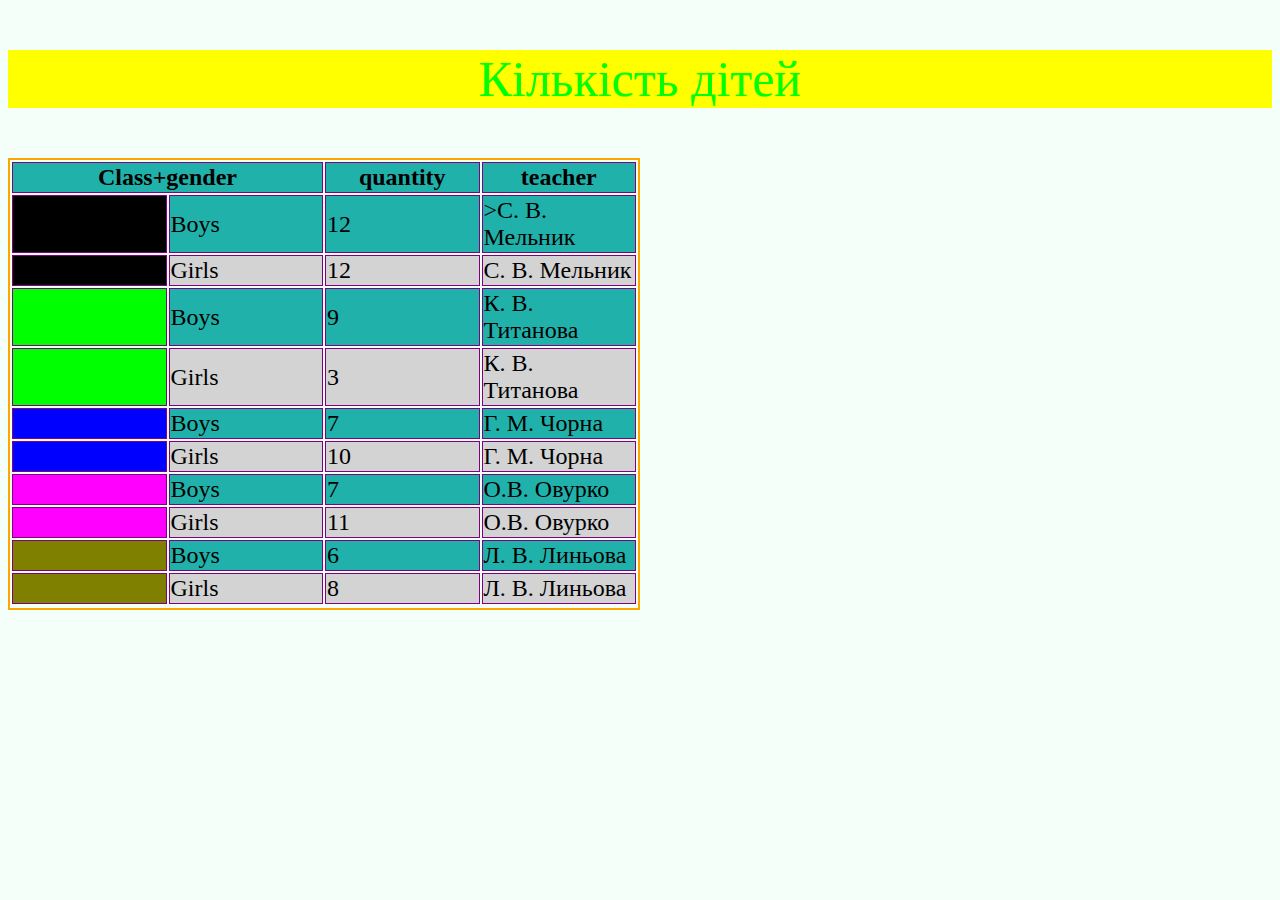
<file: 2table.html>
<!DOCTYPE html>
<html>
<head>
	<meta charset="utf-8">
	<meta name="viewport" content="width=device-width, initial-scale=1">
	<title>Таблиця</title>
	<link rel="stylesheet" type="text/css" href="css/table.css">
</head>
<body>
<p>Кількість дітей</p>
<table>
	<thead>
		<tr>
			<th colspan="2">Class+gender</th>
		
			<th>quantity</th>
			<th>teacher</th>
		</tr>
	</thead>
	<tbody>
		<tr>
			<td style="background-color: #000;"></td>
			<td>Boys</td>
			<td>12</td>
			<td>>С. В. Мельник</td>
		</tr>
		<tr>
			<td style="background-color: #000;"></td>
			<td>Girls</td>
			<td>12</td>
			<td>С. В. Мельник</td>
		</tr>
		<tr>
			<td style="background-color: #0f0;"></td>
			<td>Boys</td>
			<td>9</td>
			<td>К. В. Титанова</td>
		</tr>
		<tr>
			<td style="background-color: #0f0;"></td>
			<td>Girls</td>
			<td>3</td>
			<td>К. В. Титанова</td>
		</tr>
		
<tr>
			<td style="background-color: #00f;"></td>
			<td>Boys</td>
			<td>7</td>
			<td>Г. М. Чорна</td>
		</tr>
		<tr>
<td style="background-color: #00f;"></td>
			<td>Girls</td>
			<td>10</td>
			<td>Г. М. Чорна</td>
		</tr>
		<tr>
		<td style="background-color: #f0f;"></td>
			<td>Boys</td>
			<td>7</td>
			<td>О.В. Овурко</td>
		</tr>
<tr>
			<td style="background-color: #f0f;"></td>
			<td>Girls</td>
			<td>11</td>
			<td>О.В. Овурко</td>
		</tr>
		<tr>
		<td style="background-color: #808000;"></td>
			<td>Boys</td>
			<td>6</td>
			<td>Л. В. Линьова</td>
</tr>
<tr>
			<td style="background-color: #808000;"></td>
			<td>Girls</td>
			<td>8</td>
			<td>Л. В. Линьова</td>
		</tr>
		<tr>
		
		






	</tbody>
</table>
</head>
<body>
</file>
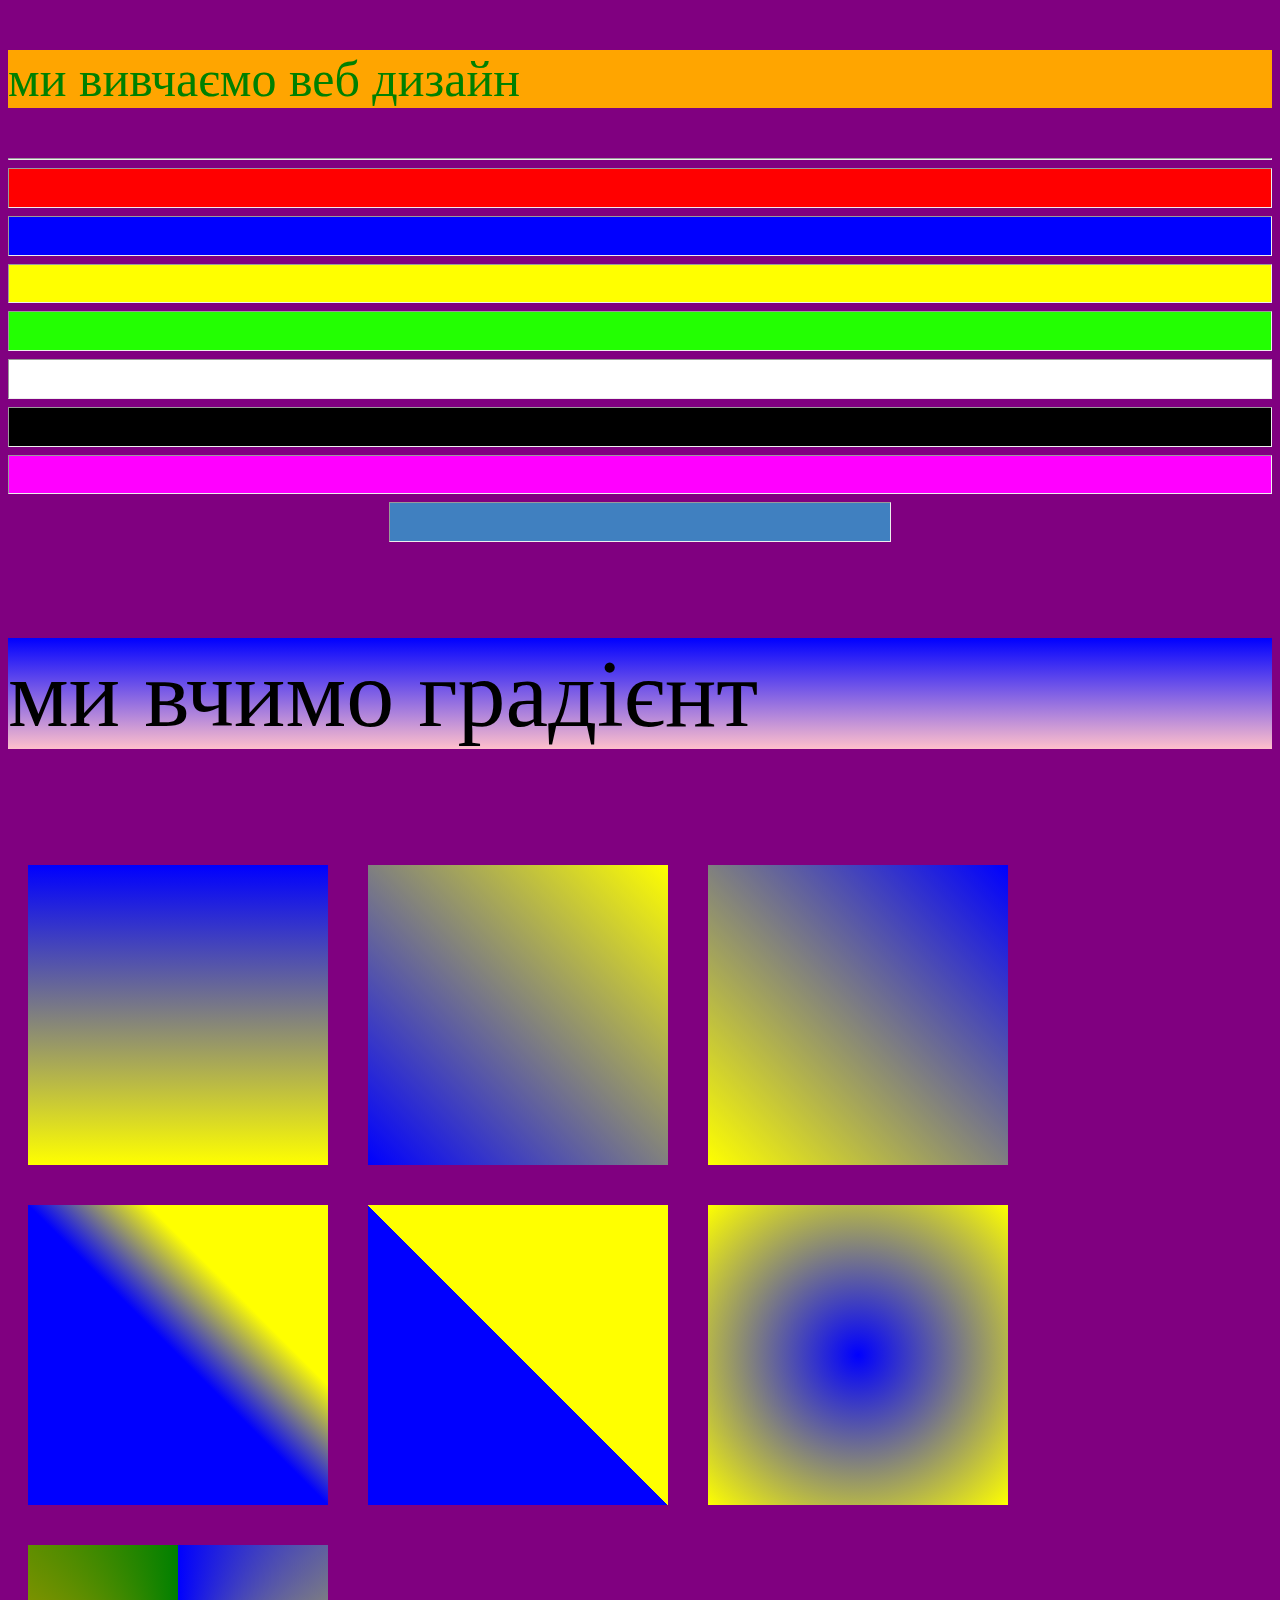
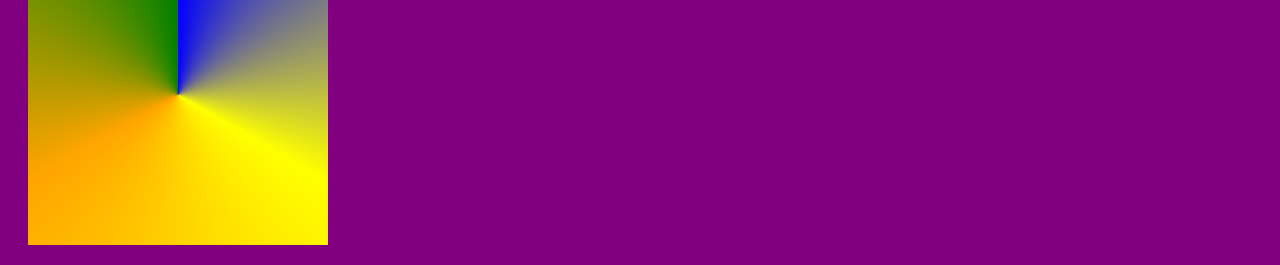
<file: base.html>
<!DOCTYPE html>
<html lang="uk">
<head>
	<meta charset="utf-8">
	<meta name="viewport" content="width=device-width, initial-scale=1">
	<title>моя сторінка</title>
	<style type="text/css">
		div { 
		width: 300px ;
		height: 300px ;
		margin: 20px;
		float: left;
	    }
	</style>
	
</head>
<body style="background-color: purple;">
<p style="background-color: orange; color: green; font-size: 50px ;">ми вивчаємо веб дизайн<p>
<hr>
<hr style="height: 1cm; background-color: #ff0000; ">
<hr style="height: 1cm; background-color: #00ff; ">
<hr style="height: 1cm; background-color: #ff0; ">
<hr style="height: 1cm; background-color: #23ff02; ">
<hr style="height: 1cm; background-color: #fff; ">
<hr style="height: 1cm; background-color: #000; ">
<hr style="height: 1cm; background-color: rgb(255, 0, 255, 1.0);">
<hr style="height: 1cm; background-color: rgba(0, 255, 255, 0.5); width: 500px; " >
<p style="font-size: 1in; background: linear-gradient(blue, pink)"> ми вчимо градієнт</p>


<div style="background: linear-gradient(blue,yellow) ;"></div>
<div style="background: linear-gradient(45deg,blue,yellow) ;"></div>
<div style="background: linear-gradient(225deg,blue,yellow) ;"></div>
<div style="background : linear-gradient(45deg,blue 50%,yellow 70%) ;"></div>
<div style="background : linear-gradient(45deg,blue 50%,yellow 50%) ;"></div>
<div style="background : radial-gradient(blue,yellow) ;"></div>
<div style="background : conic-gradient(blue,yellow,orange,green) ;"></div>
</body>

</html>
</file>
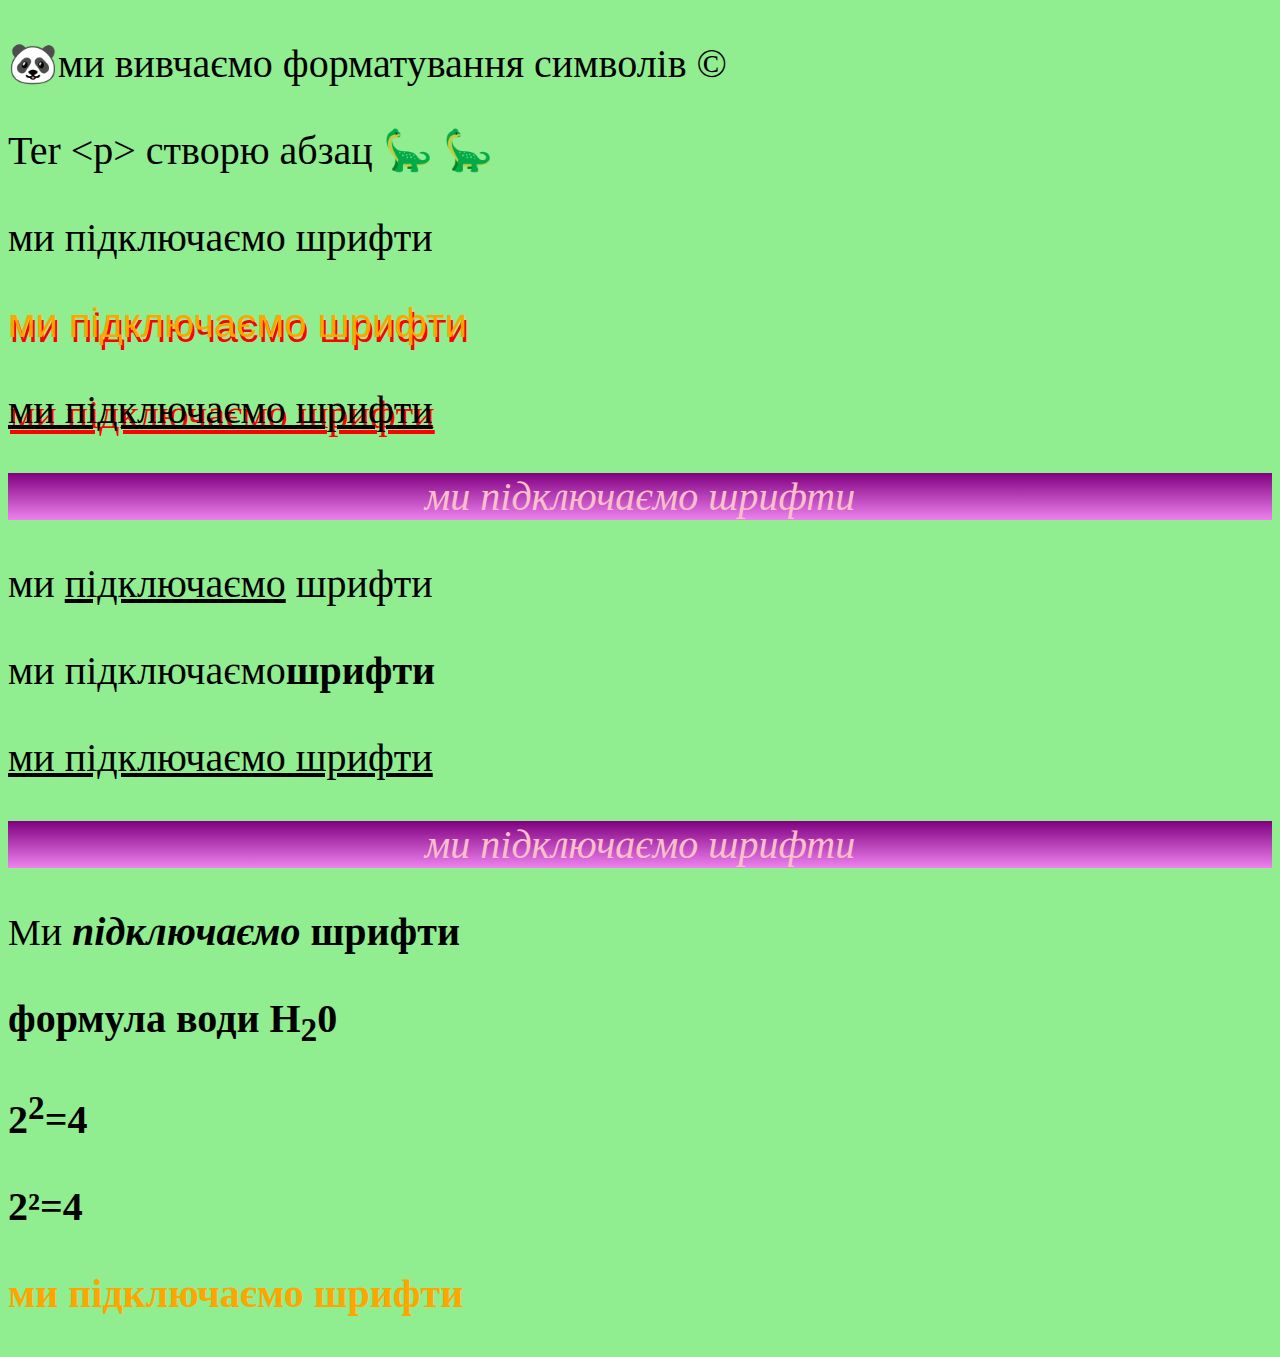
<file: fonts.html>
<!DOCTYPE html>
<html>
<head>
	<meta charset="utf-8">
	<meta name="viewport" content="width=device-width, initial-scale=1">
	<title>форматування</title>
	<link rel="stylesheet" type="text/css" href="css/fonts.css">
	</head>
<body>
	<p class="p1">&#128060;ми вивчаємо форматування символів &#169;</p>
	<p>Ter &lt;p&gt; створю абзац &#129429; &#129429;</p>
		<p class="p2">ми підключаємо шрифти</p>
		<p class="p3">ми підключаємо шрифти</p>
		<p class="p4">ми підключаємо шрифти</p>
		<p class="p5">ми <em>підключаємо</em> шрифти</p>
		<p class="p6">ми <u>підключаємо</u> шрифти</p>
		<p class="p7">ми підключаємо<strong>шрифти</strong> </p>
		<p class="p8">ми підключаємо шрифти</p>
		<p class="p9">ми <i>підключаємо</i> шрифти</p>
		<p class="p10"><span class="s1">M</span>и <b><i>підключаємо</i> шрифти</p>
		<p>формула води Н<sub>2</sub>0</p>
		<p>2<sup>2</sup>=4</p>
		<p>2&sup2;=4</p>
		<p class="p12">ми підключаємо шрифти</p>


		</body>
</html>
</file>
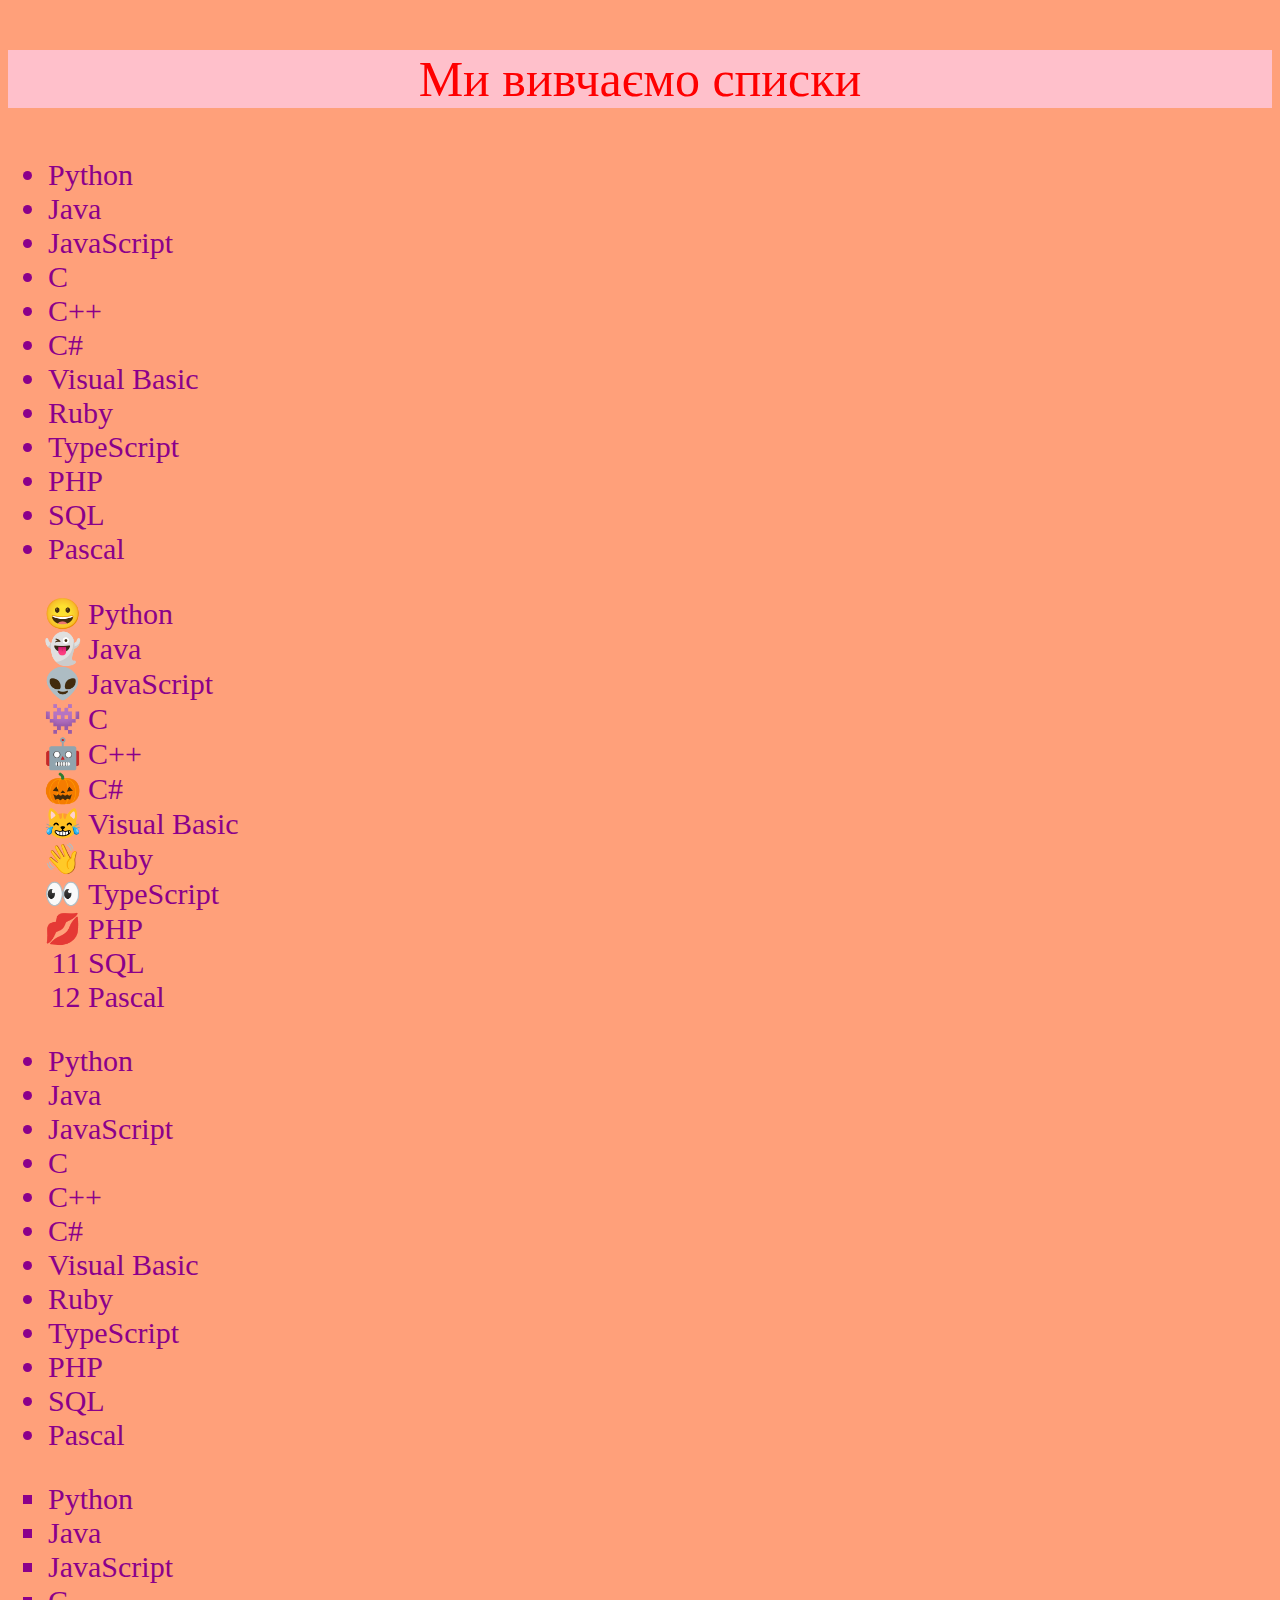
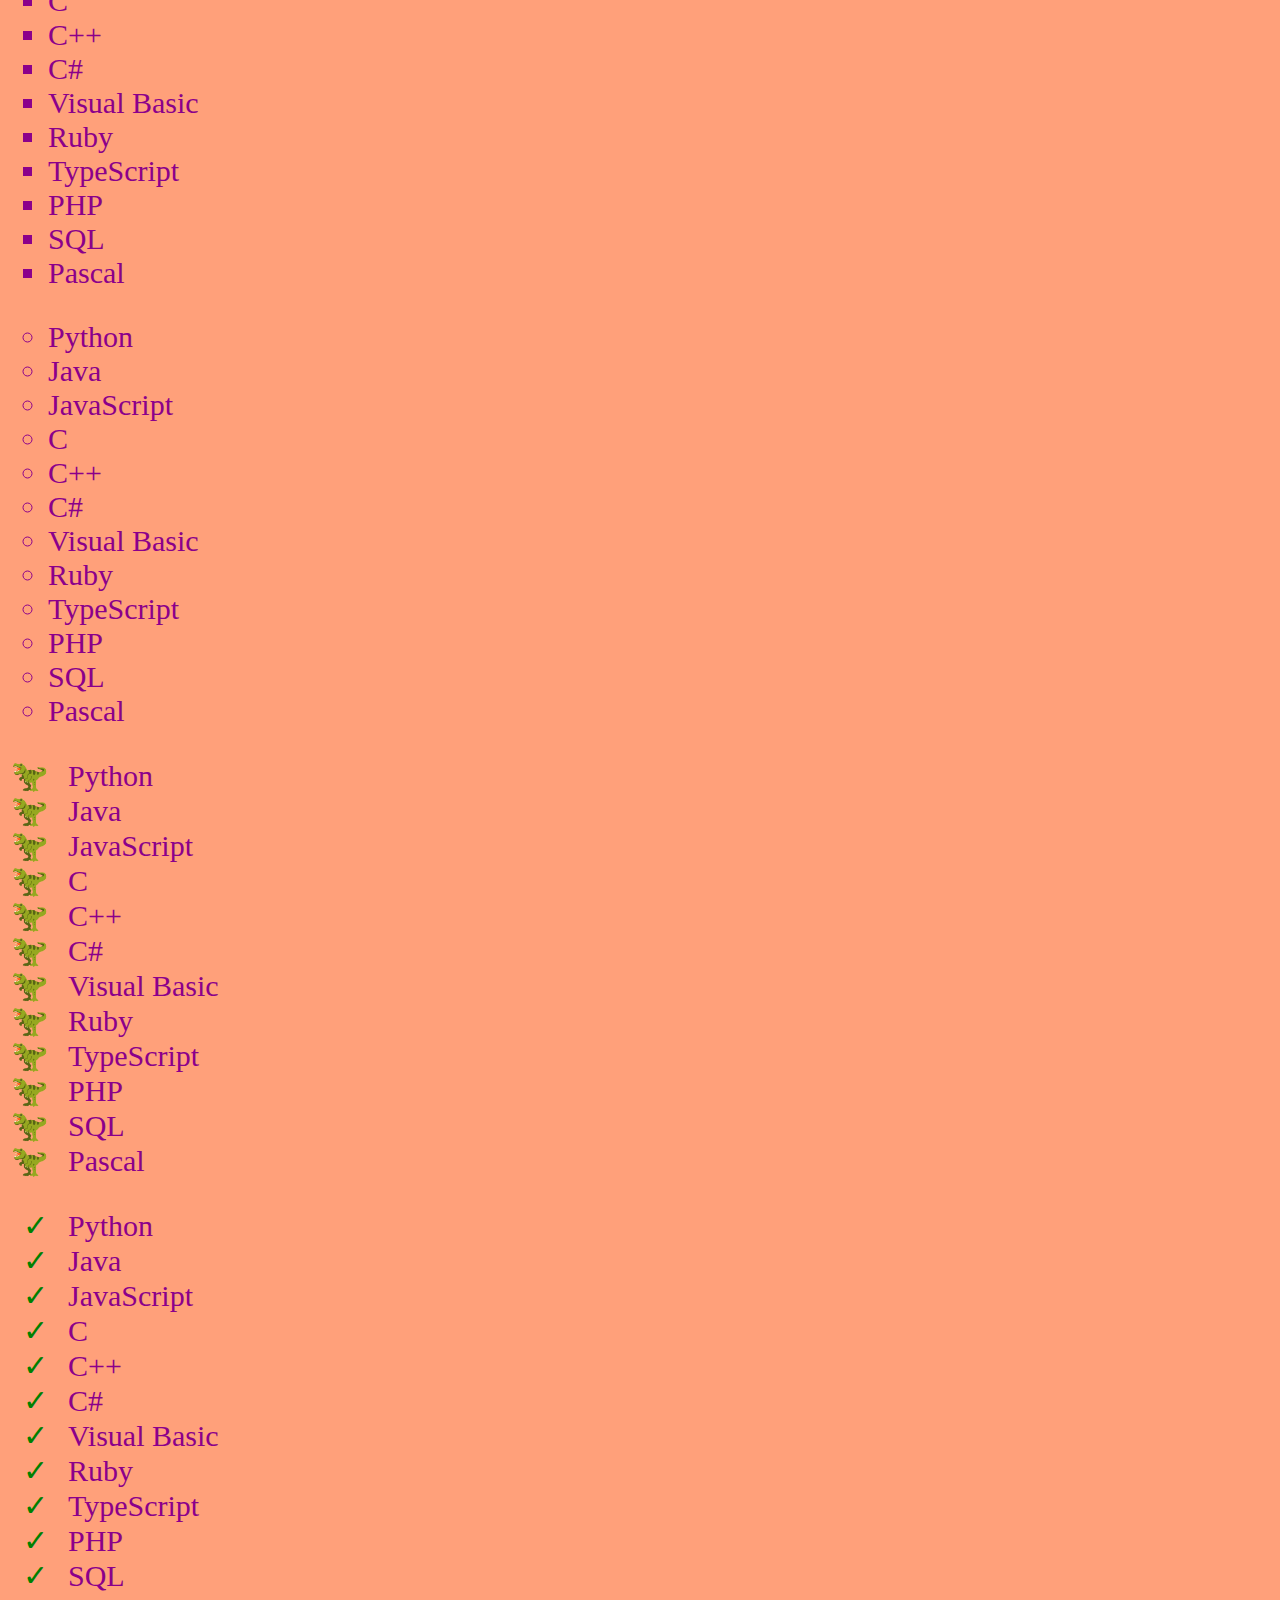
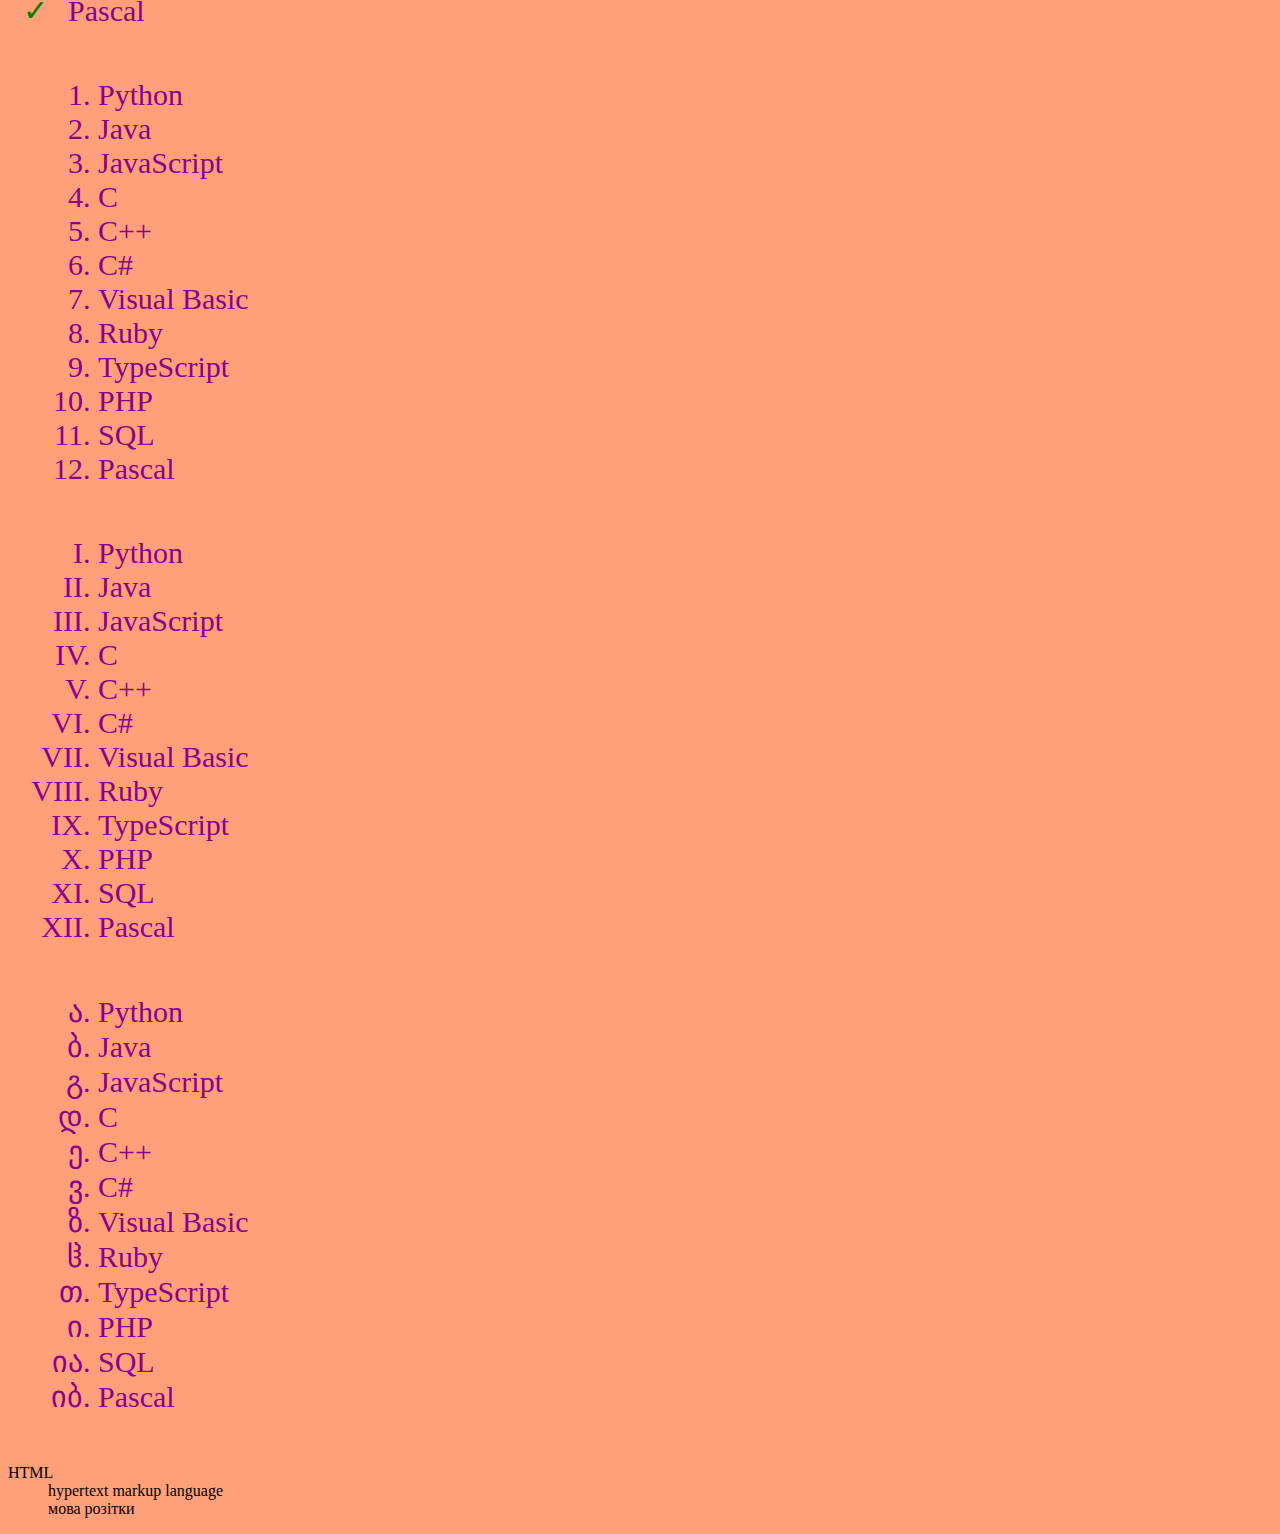
<file: list.html>
<!DOCTYPE html>
<html>
<head>
	<meta charset="utf-8">
	<meta name="viewport" content="width=device-width, initial-scale=1">
	<title>Списки</title>
	<link rel="stylesheet" type="text/css" href="css/list.css">
</head>
<body>
<p>Ми вивчаємо списки</p>
<ul>
	<li>Python</li>
	<li>Java</li>
	<li>JavaScript</li>
	<li>C</li>
	<li>C++</li>
	<li>C#</li>
	<li>Visual Basic</li>
	<li>Ruby</li>
	<li>TypeScript</li>
	<li>PHP</li>
	<li>SQL</li>
	<li>Pascal</li>
</ul>
<ul style="list-style-type: ; " class="l2">
	<li>Python</li>
	<li>Java</li>
	<li>JavaScript</li>
	<li>C</li>
	<li>C++</li>
	<li>C#</li>
	<li>Visual Basic</li>
	<li>Ruby</li>
	<li>TypeScript</li>
	<li>PHP</li>
	<li>SQL</li>
	<li>Pascal</li>
</ul>
<ul>
	<li>Python</li>
	<li>Java</li>
	<li>JavaScript</li>
	<li>C</li>
	<li>C++</li>
	<li>C#</li>
	<li>Visual Basic</li>
	<li>Ruby</li>
	<li>TypeScript</li>
	<li>PHP</li>
	<li>SQL</li>
	<li>Pascal</li>
</ul>
<ul style="list-style-type: square;">
	<li>Python</li>
	<li>Java</li>
	<li>JavaScript</li>
	<li>C</li>
	<li>C++</li>
	<li>C#</li>
	<li>Visual Basic</li>
	<li>Ruby</li>
	<li>TypeScript</li>
	<li>PHP</li>
	<li>SQL</li>
	<li>Pascal</li>
	</ul>
	<ul style="list-style-type: circle;">
	<li>Python</li>
	<li>Java</li>
	<li>JavaScript</li>
	<li>C</li>
	<li>C++</li>
	<li>C#</li>
	<li>Visual Basic</li>
	<li>Ruby</li>
	<li>TypeScript</li>
	<li>PHP</li>
	<li>SQL</li>
	<li>Pascal</li>
	</ul>
	<ul style="list-style-type: '\1F996'; " class="l1">
	<li>Python</li>
	<li>Java</li>
	<li>JavaScript</li>
	<li>C</li>
	<li>C++</li>
	<li>C#</li>
	<li>Visual Basic</li>
	<li>Ruby</li>
	<li>TypeScript</li>
	<li>PHP</li>
	<li>SQL</li>
	<li>Pascal</li>
	</ul>
	<ul style="list-style-type: '\2713';" class="l1">
	<li>Python</li>
	<li>Java</li>
	<li>JavaScript</li>
	<li>C</li>
	<li>C++</li>
	<li>C#</li>
	<li>Visual Basic</li>
	<li>Ruby</li>
	<li>TypeScript</li>
	<li>PHP</li>
	<li>SQL</li>
	<li>Pascal</li>
	</ul>
	<ol>
	<li>Python</li>
	<li>Java</li>
	<li>JavaScript</li>
	<li>C</li>
	<li>C++</li>
	<li>C#</li>
	<li>Visual Basic</li>
	<li>Ruby</li>
	<li>TypeScript</li>
	<li>PHP</li>
	<li>SQL</li>
	<li>Pascal</li>
</ol>
	<ol style="list-style-type: upper-roman;">
	<li>Python</li>
	<li>Java</li>
	<li>JavaScript</li>
	<li>C</li>
	<li>C++</li>
	<li>C#</li>
	<li>Visual Basic</li>
	<li>Ruby</li>
	<li>TypeScript</li>
	<li>PHP</li>
	<li>SQL</li>
	<li>Pascal</li>
	</ol>
	</ol>
	<ol style="list-style-type: georgian;">
	<li>Python</li>
	<li>Java</li>
	<li>JavaScript</li>
	<li>C</li>
	<li>C++</li>
	<li>C#</li>
	<li>Visual Basic</li>
	<li>Ruby</li>
	<li>TypeScript</li>
	<li>PHP</li>
	<li>SQL</li>
	<li>Pascal</li>
	</ol>
	<dl>
	<dt>HTML</dt>
	<dd>hypertext markup language</dd>
	<dd>мова розітки</dd>	
	</dl>

</body>
</html>
</file>
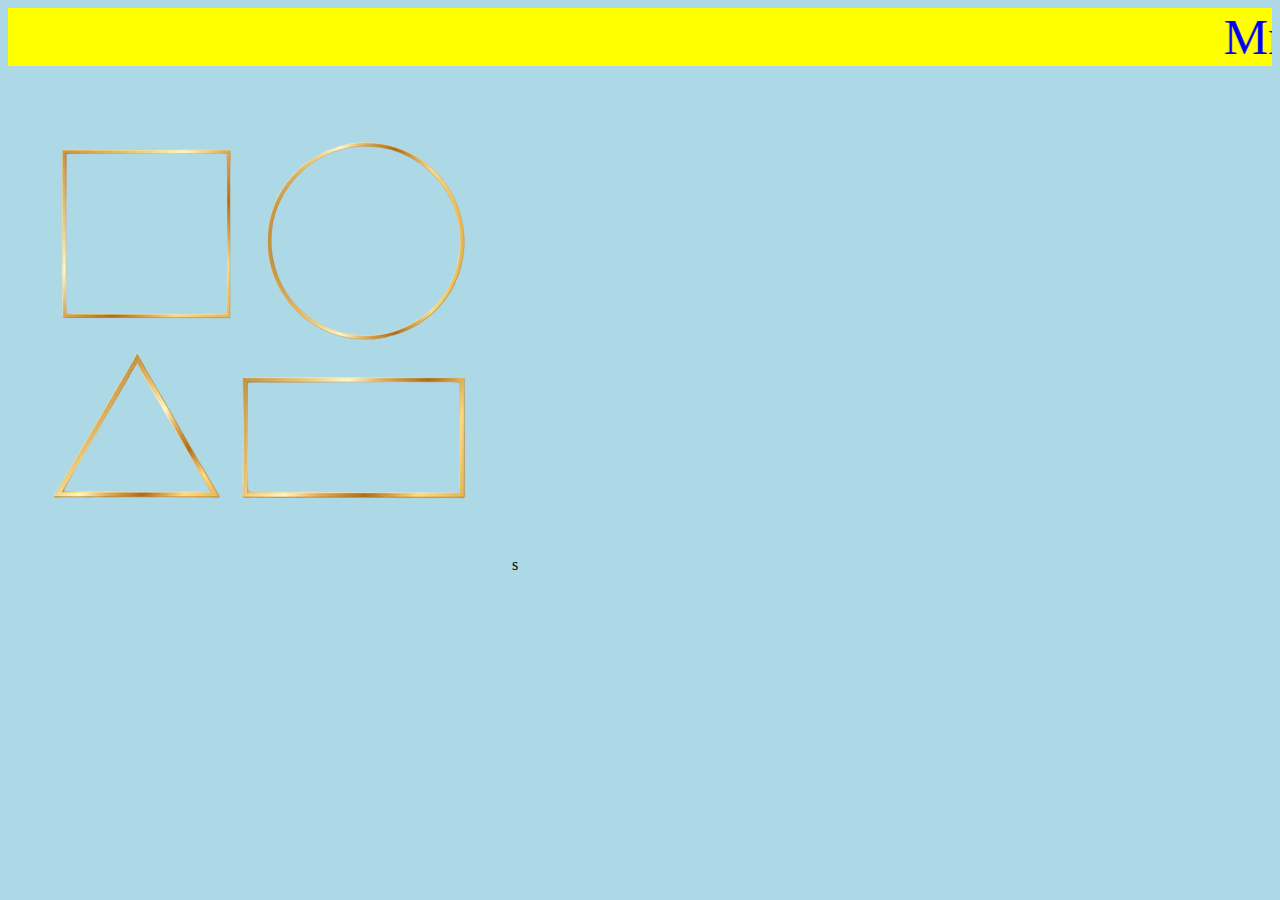
<file: map.html>
<!DOCTYPE html>
<html>
<head>
	<meta charset="utf-8">
	<meta name="viewport" content="width=device-width, initial-scale=1">
	<title>Map</title>

</head>
<body style="background-color: lightblue;">
<marquee style="background-color: yellow; color: blue; font-size: 50px;">Ми вивчаємо тег map</marquee>
<img src="img/photo.png" alt="figures" usemap="#figures">
<map name="figures">
	<area shape="rect" coords="50, 80, 220, 250" href="https://uk.wikipedia.org/wiki/%D0%9A%D0%B2%D0%B0%D0%B4%D1%80%D0%B0%D1%82">
	<area shape="circle" coords="260, 174, 300" href="https://uk.wikipedia.org/wiki/%D0%9A%D0%BE%D0%BB%D0%BE">
	<area shape="poly" coords="56, 420, 130, 300, 200, 400" href="https://uk.wikipedia.org/wiki/%D0%A2%D1%80%D0%B8%D0%BA%D1%83%D1%82%D0%BD%D0%B8%D0%BA">
	<area shape="" coords="" href="">
	
	
</map>
</body>
</html>s
</file>
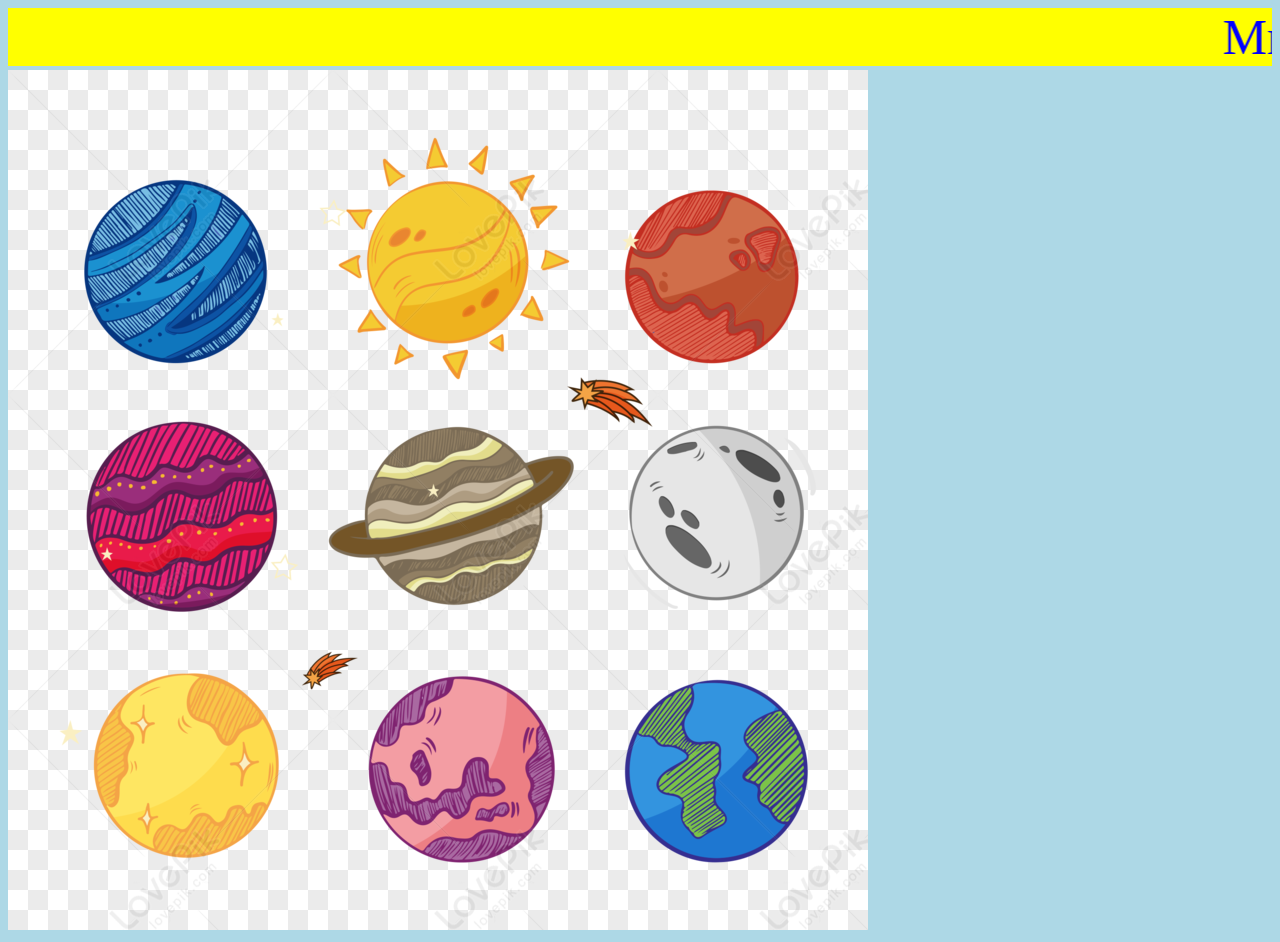
<file: no.html>
<!DOCTYPE html>
<html>
<head>
	<meta charset="utf-8">
	<meta name="viewport" content="width=device-width, initial-scale=1">
	<title>	</title>
	<body style="background-color: lightblue;">
<marquee style="background-color: yellow; color: blue; font-size: 50px;">Ми вивчаємо тег map</marquee>
<img src="img/planet.png" alt="planet" usemap="#planet">
<map name="planet">
	<area shape="circle" coords="160, 200, 60" href="https://uk.wikipedia.org/wiki/%D0%9D%D0%B5%D0%BF%D1%82%D1%83%D0%BD_(%D0%BF%D0%BB%D0%B0%D0%BD%D0%B5%D1%82%D0%B0)">
	<area shape="circle" coords="360, 200, 330" href="https://uk.wikipedia.org/wiki/%D0%A1%D0%BE%D0%BD%D1%86%D0%B5">
	<area shape="circle" coords="420, 200, 300" href="https://uk.wikipedia.org/wiki/%D0%9C%D0%B0%D1%80%D1%81_(%D0%BF%D0%BB%D0%B0%D0%BD%D0%B5%D1%82%D0%B0)">
	<area shape="circle" coords="60, 420, 200" href="">
</map>
</head>
<body>

</body>
</html>
</file>
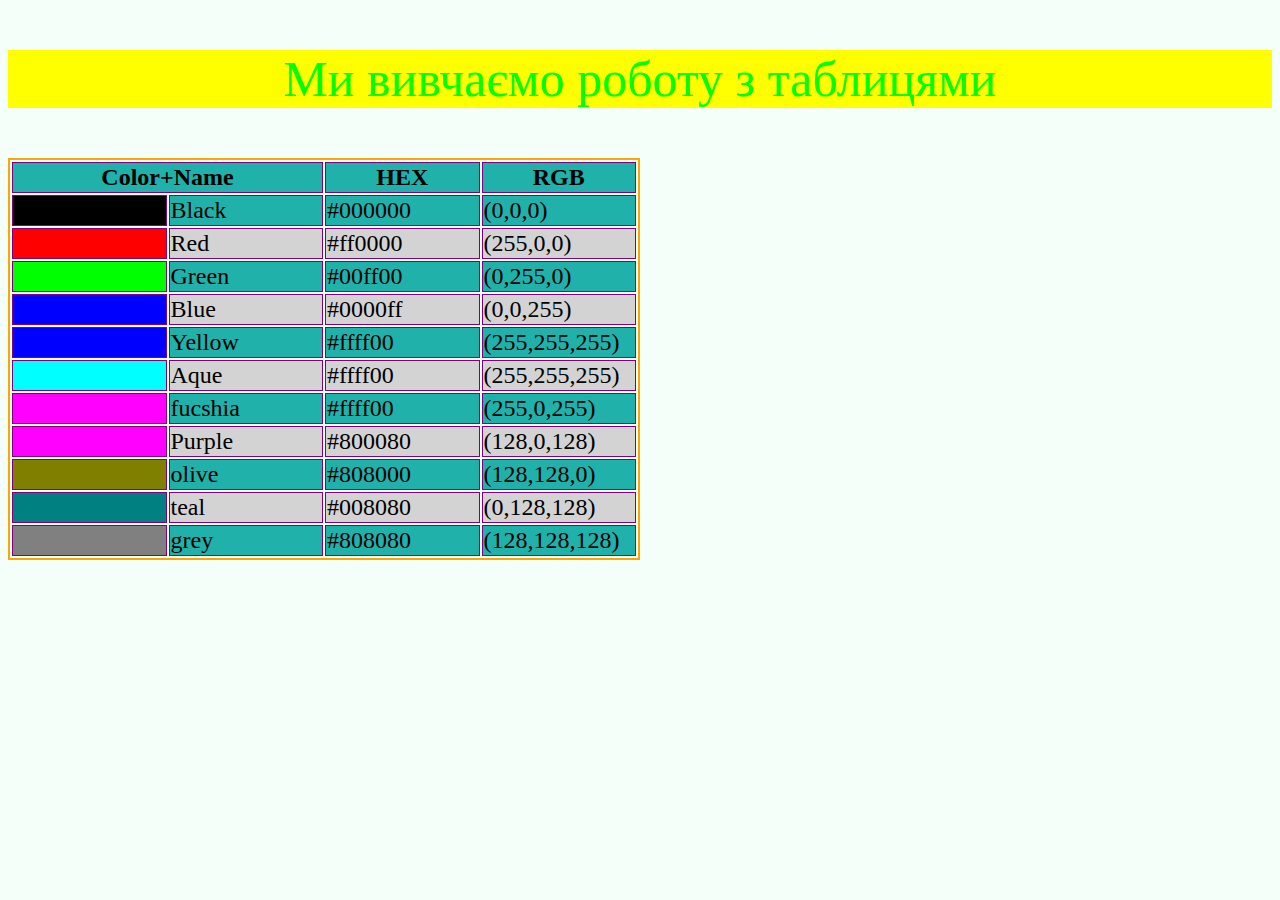
<file: table.html>
<!DOCTYPE html>
<html>
<head>
	<meta charset="utf-8">
	<meta name="viewport" content="width=device-width, initial-scale=1">
	<title>Таблиця</title>
	<link rel="stylesheet" type="text/css" href="css/table.css">
</head>
<body>
<p>Ми вивчаємо роботу з таблицями</p>
<table>
	<thead>
		<tr>
			<th colspan="2">Color+Name</th>
		
			<th>HEX</th>
			<th>RGB</th>
		</tr>
	</thead>
	<tbody>
		<tr>
			<td style="background-color: #000;"></td>
			<td>Black</td>
			<td>#000000</td>
			<td>(0,0,0)</td>
		</tr>
		<tr>
			<td style="background-color: #f00;"></td>
			<td>Red</td>
			<td>#ff0000</td>
			<td>(255,0,0)</td>
		</tr>
		<tr>
			<td style="background-color: #0f0;"></td>
			<td>Green</td>
			<td>#00ff00</td>
			<td>(0,255,0)</td>
		</tr>
		<tr>
			<td style="background-color: #00f;"></td>
			<td>Blue</td>
			<td>#0000ff</td>
			<td>(0,0,255)</td>
		</tr>
		
<tr>
			<td style="background-color: #00f;"></td>
			<td>Yellow</td>
			<td>#ffff00</td>
			<td>(255,255,255)</td>
		</tr>
		<tr>
<td style="background-color: #0ff;"></td>
			<td>Aque</td>
			<td>#ffff00</td>
			<td>(255,255,255)</td>
		</tr>
		<tr>
		<td style="background-color: #f0f;"></td>
			<td>fucshia</td>
			<td>#ffff00</td>
			<td>(255,0,255)</td>
		</tr>
<tr>
			<td style="background-color: #f0f;"></td>
			<td>Purple</td>
			<td>#800080</td>
			<td>(128,0,128)</td>
		</tr>
		<tr>
		<td style="background-color: #808000;"></td>
			<td>olive</td>
			<td>#808000</td>
			<td>(128,128,0)</td>
</tr>
<tr>
			<td style="background-color: #008080;"></td>
			<td>teal</td>
			<td>#008080</td>
			<td>(0,128,128)</td>
		</tr>
		<tr>
		<td style="background-color: #808080;"></td>
			<td>grey</td>
			<td>#808080</td>
			<td>(128,128,128)</td>
		</tr>
		






	</tbody>
</table>
</head>
<body>
</file>
<file: css/table.css>
body{
	background-color: mintcream;
}
p{
	font-size: 50px;
	text-align: center;
	color: lime;
	background-color: yellow;
}
table{
	border: double 2px orange;
	width: 50%;
	font-size: 24px;
}
th,td{
	border: solid 1px purple;
	width: 25%;
}
tr:hover{
	background-color: lightgray;
}
td:hover{
	background-image: url(https://media.tenor.com/KdtU9q5XTkEAAAAC/rainbow.gif);
	font-weight: 700;
	text-align: center;
	text-transform: uppercase;
	color: white;
	font-size: 1.3em;
}
tr:nth-child(even){
	background-color: lightgray;
}
tr:nth-child(odd){
	background-color: lightseagreen;
}
tl{ 
border:dashed 3px red; 
text-align: right;
vertical-align: bottom;
}
caption{
	text-transform: uppercase;
	font-size: 50px;
	background:linear-gradient(to left,red,orange,yellow);
}
</file>
<file: css/fonts.css>
@import url(@import url('https://fonts.googleapis.com/css2?family=Caveat&display=swap');
body{
	background-color: lightgreen

	}
	p{
		font-size: 40px;
	}
.p5{
	color: pink;
	background: linear-gradient(purple,violet);
	text-align: center;
	font-style: italic;
}
}

.p2{
font-family: cursive;
color: orange;
font-weight: 700;
}
.p3{
font-family: 'Alumni Sans Collegiate One', sans-serif;
color: orange;
text-shadow: red 2px 5px;
}
.p4{
	font-family: 'Roboto Slab', serif;
	text-decoration: underline;text-shadow: red 2px 5px;
	text-shadow: red 2px 5px;
}
.p8{
	font-family: 'Roboto Slab', serif;
	text-decoration: underline;
	taxt-shadow: 0 0 10px yellow;
	}
	.s1{
		font-size: 2ex;
	}
	.p9{
	color: pink;
	background: linear-gradient(purple,violet);
	text-align: center;
	font-style: italic;
}
.p12{
font-family: 'Caveat', cursive;
color: orange;
</file>
<file: css/list.css>
body{
	background-color: lightsalmon;
}
p{
	font-size: 50px;
	text-align: center;
	color: red;
	background-color: pink;
}
ul, ol{
	font-size: 30px;
	color: darkmagenta;
}
.l1 li{
	padding-left: 20px;
}
.l1 li::marker{
	color: green;
}
ol{ 
margin: 50px;
 }
 @counter-style circled-digits {
  system: fixed;
  symbols: 😀 👻 👽 👾 🤖 🎃 😹 👋 👀 💋;
  suffix: " ";
}

ul.l2 {
  list-style: circled-digits;
  margin-left: 40px;
}
</file>
